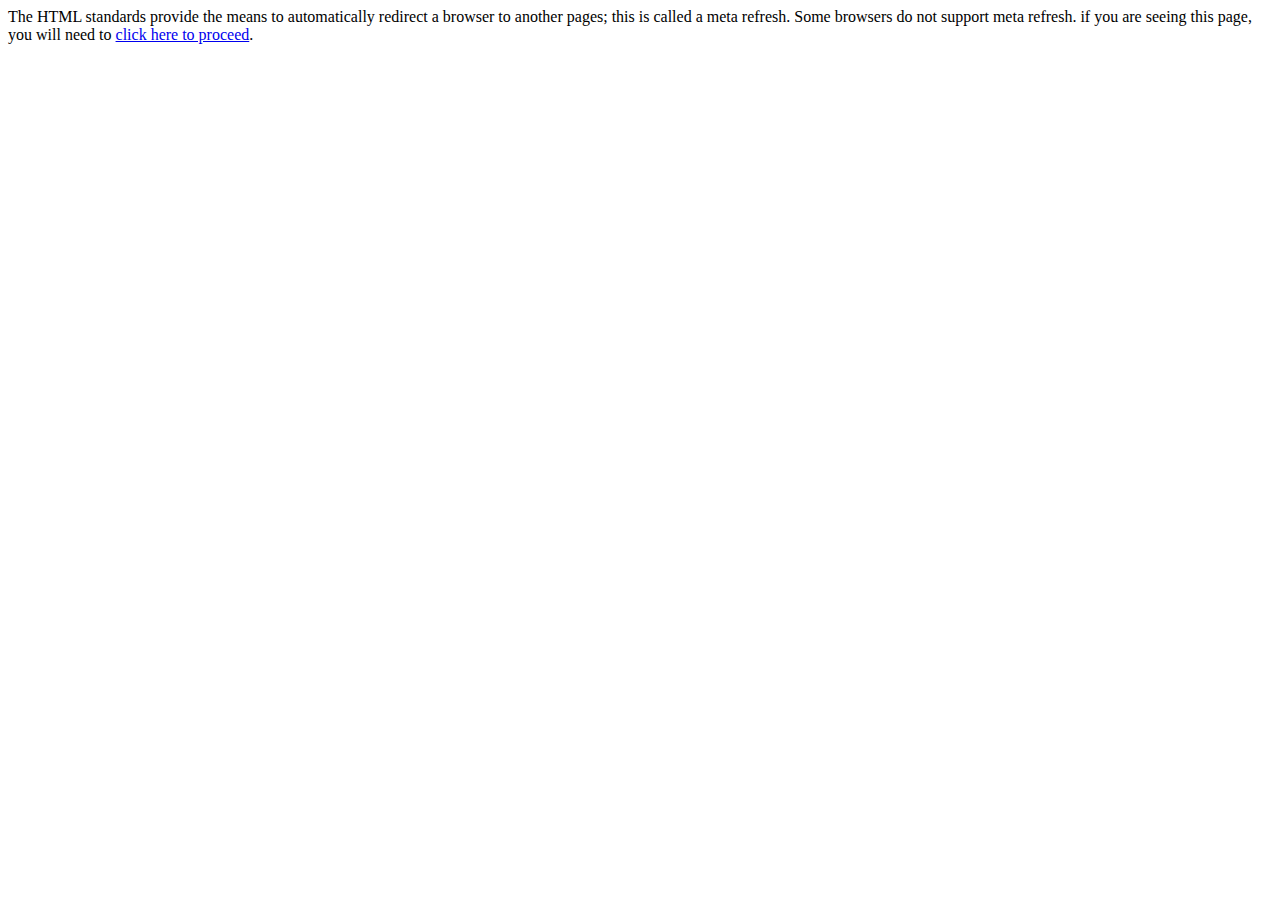
<file: releases/1.01/htdocs/modules/irc/language/index.html>
<!DOCTYPE html PUBLIC "-//W3C//DTD HTML 4.01 Transitional//EN">
<html>
<head>
<meta http-equiv="Content-Type" content="text/html; charset=utf-8" />
<title>XOOPS Cube Brasil</title>
<meta name="description" content="Document created with BeaUTF8or" />
<meta name="copyright" content="Copyright � 2001-2008" />
<meta name="generator" content="BeaUTF8or" />
<meta name="Author" content="Mikhail Miguel" />
<meta http-equiv="Refresh" content="5;URL=http://www.xoopscube.com.br" />
</head>
<body>
The HTML standards provide the means to automatically redirect a browser to another pages; this is called a meta refresh. Some browsers do not support meta refresh. if you are seeing this page, you will need to <a href="http://www.xoopscube.eti.br/">click here to proceed</a>.</body>
</html>
</file>
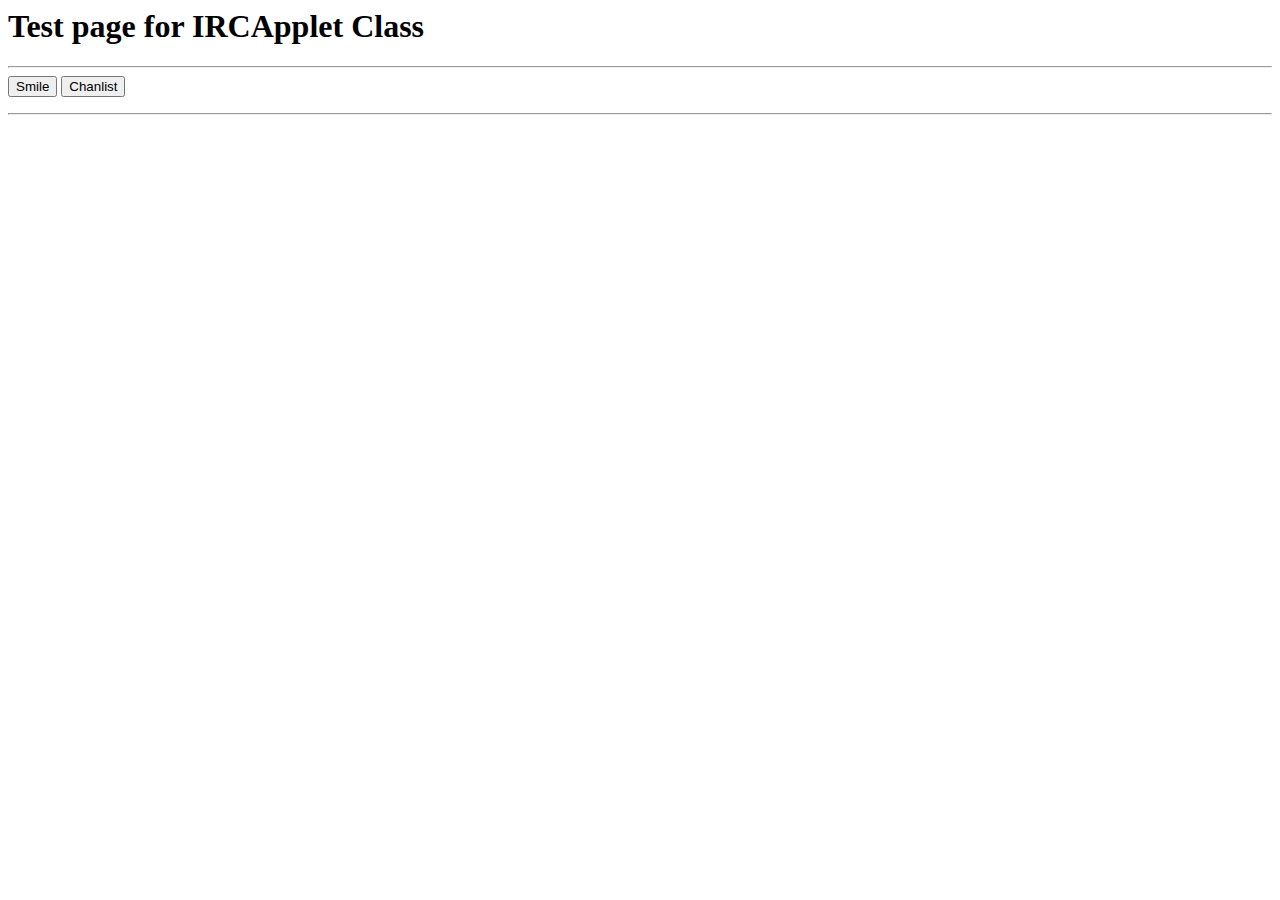
<file: releases/1.02/htdocs/modules/irc/javairc/AppletWithJS.html>
<html>
<head>
<title>IRCApplet</title>
</head>
<body>
<h1>Test page for IRCApplet Class</h1><hr>
<applet name="applet" code=IRCApplet.class archive="irc.jar,pixx.jar" width=640 height=400>
<param name="CABINETS" value="irc.cab,securedirc.cab,pixx.cab">

<param name="nick" value="Anonymous">
<param name="alternatenick" value="Anon???">
<param name="fullname" value="Java User">
<param name="host" value="irc.diboo.net">
<param name="gui" value="pixx">

<param name="style:bitmapsmileys" value="true">
<param name="style:smiley1" value=":) img/sourire.gif">
<param name="style:smiley2" value=":-) img/sourire.gif">
<param name="style:smiley3" value=":-D img/content.gif">
<param name="style:smiley4" value=":d img/content.gif">
<param name="style:smiley5" value=":-O img/OH-2.gif">
<param name="style:smiley6" value=":o img/OH-1.gif">
<param name="style:smiley7" value=":-P img/langue.gif">
<param name="style:smiley8" value=":p img/langue.gif">
<param name="style:smiley9" value=";-) img/clin-oeuil.gif">
<param name="style:smiley10" value=";) img/clin-oeuil.gif">
<param name="style:smiley11" value=":-( img/triste.gif">
<param name="style:smiley12" value=":( img/triste.gif">
<param name="style:smiley13" value=":-| img/OH-3.gif">
<param name="style:smiley14" value=":| img/OH-3.gif">
<param name="style:smiley15" value=":'( img/pleure.gif">
<param name="style:smiley16" value=":$ img/rouge.gif">
<param name="style:smiley17" value=":-$ img/rouge.gif">
<param name="style:smiley18" value="(H) img/cool.gif">
<param name="style:smiley19" value="(h) img/cool.gif">
<param name="style:smiley20" value=":-@ img/enerve1.gif">
<param name="style:smiley21" value=":@ img/enerve2.gif">
<param name="style:smiley22" value=":-S img/roll-eyes.gif">
<param name="style:smiley23" value=":s img/roll-eyes.gif">


</applet>

<FORM>
  <INPUT TYPE=BUTTON VALUE="Smile" onClick="document.applet.setFieldText(document.applet.getFieldText()+':)');document.applet.requestSourceFocus()">
  <INPUT TYPE=BUTTON VALUE="Chanlist" onClick="document.applet.sendString('/list')">
</FORM>

<hr></body>
</html>
</file>
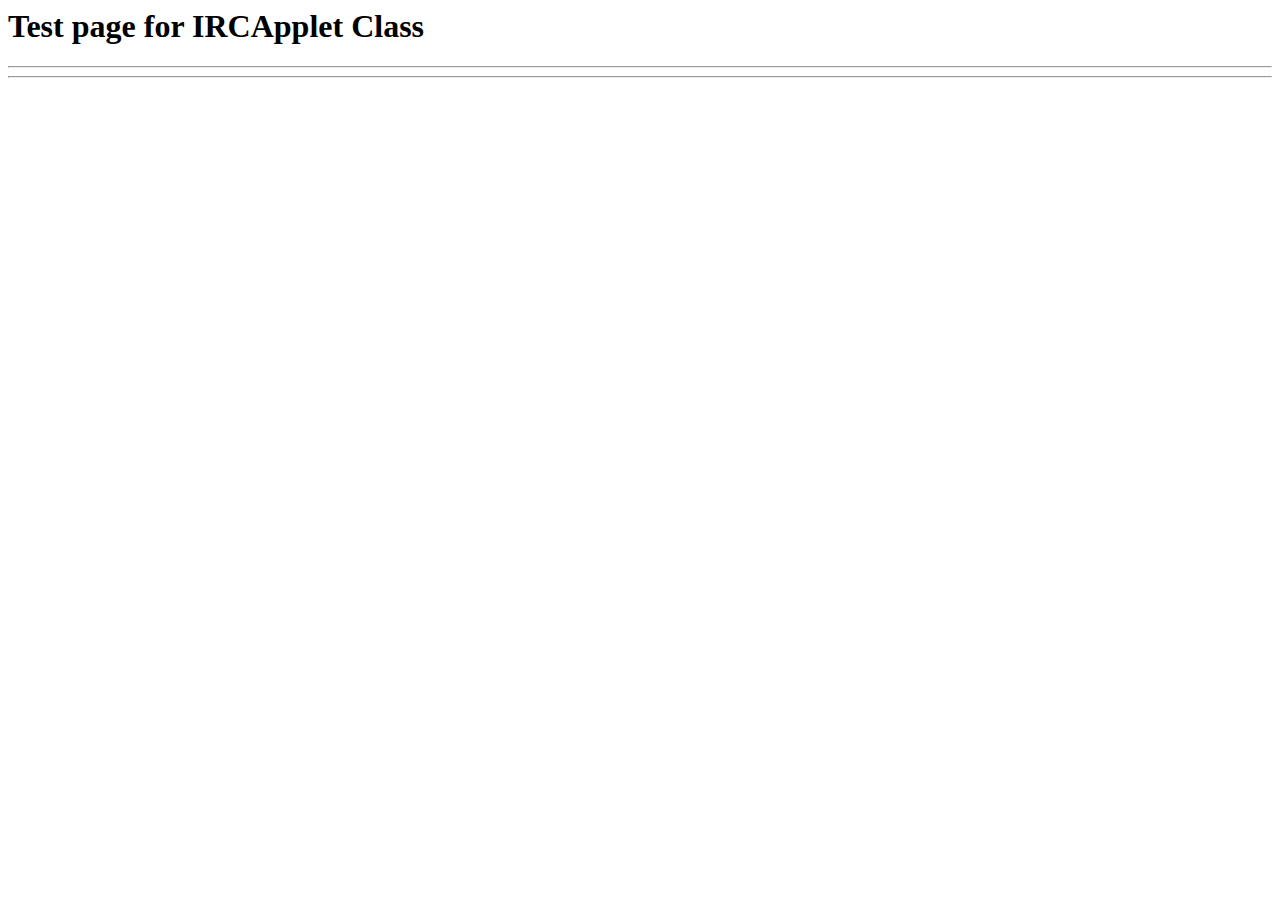
<file: releases/1.02/htdocs/modules/irc/javairc/HeavyApplet.html>
<html>
<head>
<title>IRCApplet</title>
</head>
<body>
<h1>Test page for IRCApplet Class</h1><hr>
<applet code=IRCApplet.class archive="irc.jar,pixx.jar" width=640 height=400>
<param name="CABINETS" value="irc.cab,securedirc.cab,pixx.cab">

<param name="nick" value="Anonymous">
<param name="alternatenick" value="Anon???">
<param name="fullname" value="Java User">
<param name="host" value="irc.diboo.net">
<param name="gui" value="pixx">

<param name="quitmessage" value="PJIRC forever!">
<param name="asl" value="true">
<param name="useinfo" value="true">

<param name="style:bitmapsmileys" value="true">
<param name="style:smiley1" value=":) img/sourire.gif">
<param name="style:smiley2" value=":-) img/sourire.gif">
<param name="style:smiley3" value=":-D img/content.gif">
<param name="style:smiley4" value=":d img/content.gif">
<param name="style:smiley5" value=":-O img/OH-2.gif">
<param name="style:smiley6" value=":o img/OH-1.gif">
<param name="style:smiley7" value=":-P img/langue.gif">
<param name="style:smiley8" value=":p img/langue.gif">
<param name="style:smiley9" value=";-) img/clin-oeuil.gif">
<param name="style:smiley10" value=";) img/clin-oeuil.gif">
<param name="style:smiley11" value=":-( img/triste.gif">
<param name="style:smiley12" value=":( img/triste.gif">
<param name="style:smiley13" value=":-| img/OH-3.gif">
<param name="style:smiley14" value=":| img/OH-3.gif">
<param name="style:smiley15" value=":'( img/pleure.gif">
<param name="style:smiley16" value=":$ img/rouge.gif">
<param name="style:smiley17" value=":-$ img/rouge.gif">
<param name="style:smiley18" value="(H) img/cool.gif">
<param name="style:smiley19" value="(h) img/cool.gif">
<param name="style:smiley20" value=":-@ img/enerve1.gif">
<param name="style:smiley21" value=":@ img/enerve2.gif">
<param name="style:smiley22" value=":-S img/roll-eyes.gif">
<param name="style:smiley23" value=":s img/roll-eyes.gif">
<param name="style:backgroundimage" value="true">
<param name="style:backgroundimage1" value="all all 0 background.gif">
<param name="style:sourcefontrule1" value="all all Serif 12">
<param name="style:floatingasl" value="true">

<param name="pixx:timestamp" value="true">
<param name="pixx:highlight" value="true">
<param name="pixx:highlightnick" value="true">
<param name="pixx:nickfield" value="true">
<param name="pixx:styleselector" value="true">
<param name="pixx:setfontonstyle" value="true">

</applet>

<hr></body>
</html>
</file>
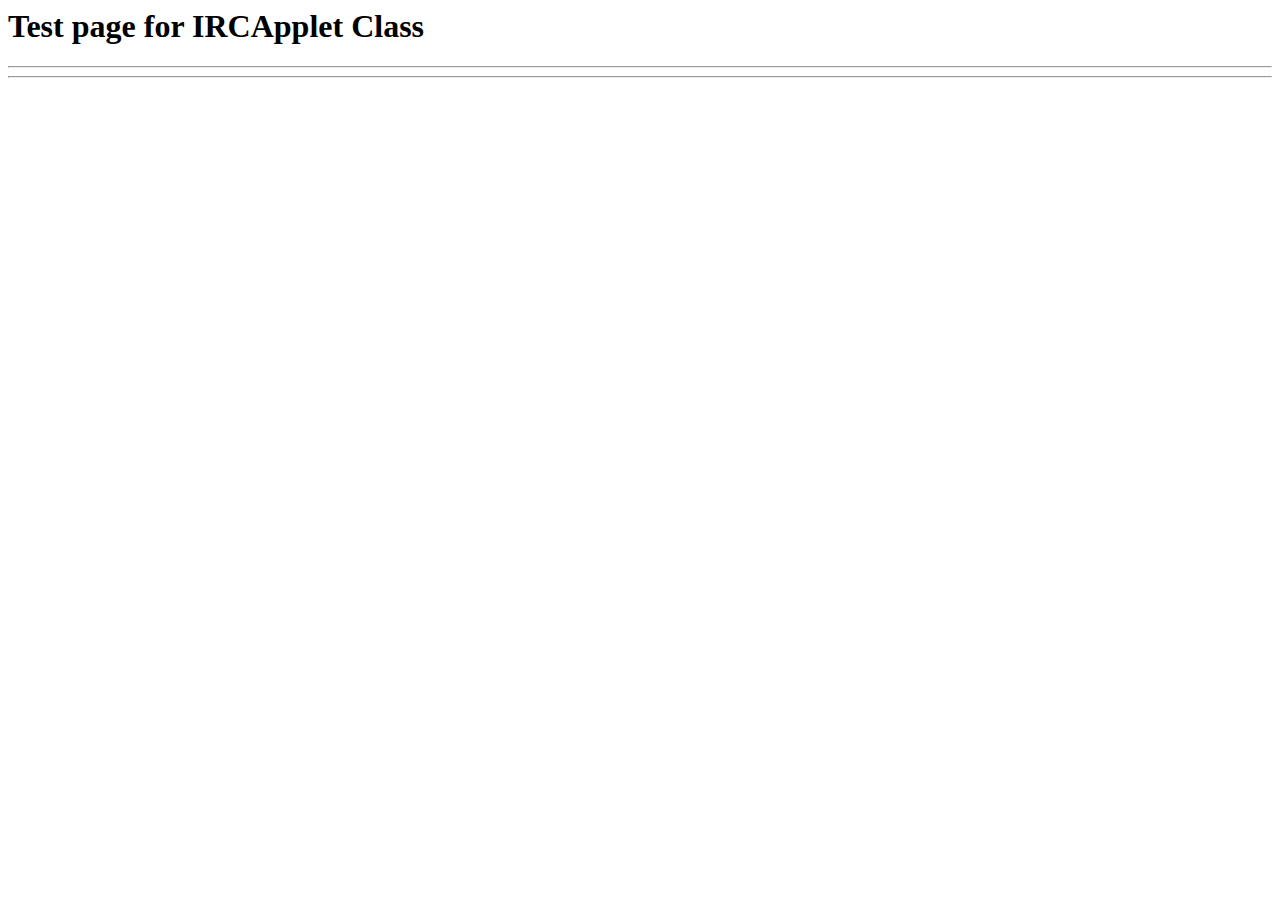
<file: releases/1.02/htdocs/modules/irc/javairc/NormalApplet.html>
<html>
<head>
<title>IRCApplet</title>
</head>
<body>
<h1>Test page for IRCApplet Class</h1><hr>
<applet code=IRCApplet.class archive="irc.jar,pixx.jar" width=640 height=400>
<param name="CABINETS" value="irc.cab,securedirc.cab,pixx.cab">

<param name="nick" value="Anonymous">
<param name="alternatenick" value="Anon???">
<param name="fullname" value="Java User">
<param name="host" value="irc.diboo.net">
<param name="gui" value="pixx">
<param name="quitmessage" value="PJIRC forever!">
<param name="asl" value="true">

<param name="style:bitmapsmileys" value="true">
<param name="style:smiley1" value=":) img/sourire.gif">
<param name="style:smiley2" value=":-) img/sourire.gif">
<param name="style:smiley3" value=":-D img/content.gif">
<param name="style:smiley4" value=":d img/content.gif">
<param name="style:smiley5" value=":-O img/OH-2.gif">
<param name="style:smiley6" value=":o img/OH-1.gif">
<param name="style:smiley7" value=":-P img/langue.gif">
<param name="style:smiley8" value=":p img/langue.gif">
<param name="style:smiley9" value=";-) img/clin-oeuil.gif">
<param name="style:smiley10" value=";) img/clin-oeuil.gif">
<param name="style:smiley11" value=":-( img/triste.gif">
<param name="style:smiley12" value=":( img/triste.gif">
<param name="style:smiley13" value=":-| img/OH-3.gif">
<param name="style:smiley14" value=":| img/OH-3.gif">
<param name="style:smiley15" value=":'( img/pleure.gif">
<param name="style:smiley16" value=":$ img/rouge.gif">
<param name="style:smiley17" value=":-$ img/rouge.gif">
<param name="style:smiley18" value="(H) img/cool.gif">
<param name="style:smiley19" value="(h) img/cool.gif">
<param name="style:smiley20" value=":-@ img/enerve1.gif">
<param name="style:smiley21" value=":@ img/enerve2.gif">
<param name="style:smiley22" value=":-S img/roll-eyes.gif">
<param name="style:smiley23" value=":s img/roll-eyes.gif">
<param name="style:floatingasl" value="true">

<param name="pixx:highlight" value="true">
<param name="pixx:highlightnick" value="true">

</applet>

<hr></body>
</html>
</file>
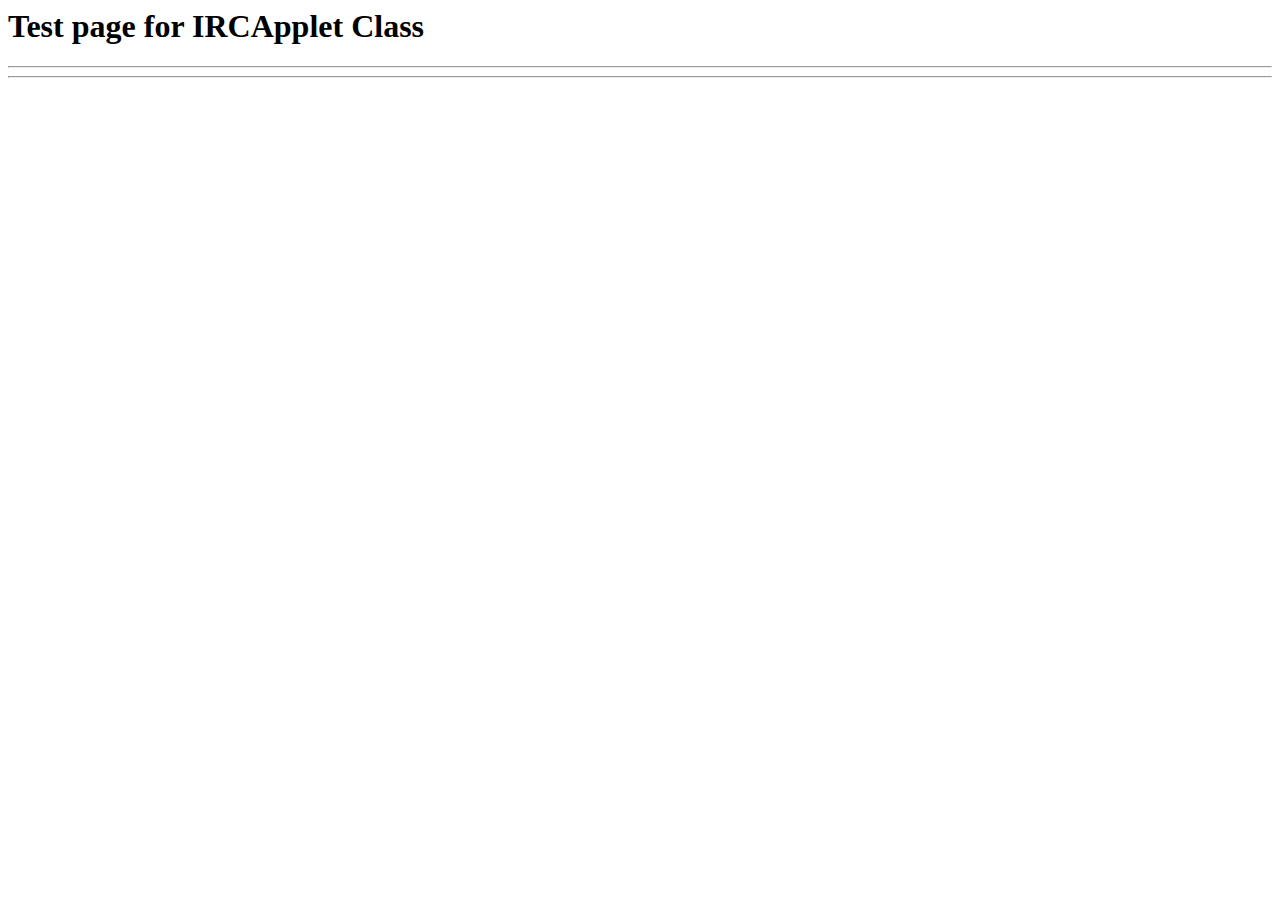
<file: releases/1.02/htdocs/modules/irc/javairc/SimpleApplet.html>
<html>
<head>
<title>IRCApplet</title>
</head>
<body>
<h1>Test page for IRCApplet Class</h1><hr>
<applet code=IRCApplet.class archive="irc.jar,pixx.jar" width=640 height=400>
<param name="CABINETS" value="irc.cab,securedirc.cab,pixx.cab">

<param name="nick" value="Anonymous">
<param name="alternatenick" value="Anon???">
<param name="fullname" value="Java User">
<param name="host" value="irc.diboo.net">
<param name="gui" value="pixx">

</applet>

<hr></body>
</html>
</file>
